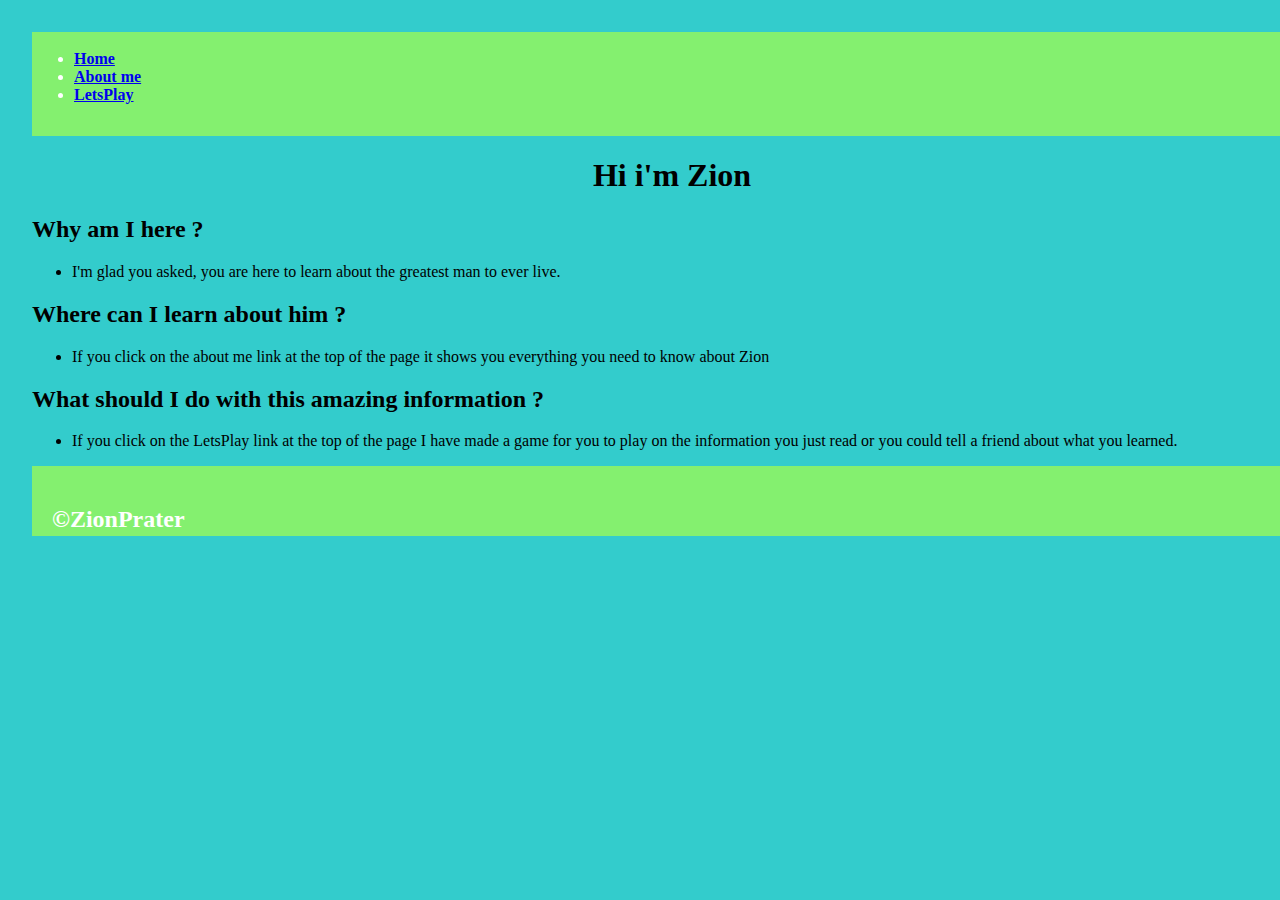
<file: index.html>
<!DOCTYPE html>
<html>
    <head>
        <title>About me lab 01</title>
        <link rel="stylesheet"href="style.css"/>
        <div class="header">
            <section>
              <header>
                    <nav>
                         <ul>
            <div class="Home">               
                <li><a href ="index.html">Home</a></li>
            </div>
            <div class="AboutMe">               
                <li><a href ="Aboutme.html">About me</a></li>
            </div>
            <div class="letsPlay">               
                <li><a href ="letsplay.html">LetsPlay</a></li>
            </div>             
                         </ul>
                    </nav>
              </header>
            </section>
            </div>
            <style>
                h1{
       text-align: center;
     }
            </style>
            
            <h1>
                Hi i'm Zion
            </h1>
      <body>
          <h2>Why am I here ?</h2>
          <ul>
              <li>
                  <p>
                      I'm glad you asked, you are here to learn about the greatest man to ever live.
                  </p>
              </li>
          </ul>
        <h2>Where can I learn about him ?</h2>
        <ul>
            <li>
                <p>
                    If you click on the about me link at the top of the page it shows you everything you need to know about Zion
                </p>
            </li>
        </ul>
          <h2>What should I do with this amazing information ?</h2>
          <ul>
              <li>
                <p>
                    If you click on the LetsPlay link at the top of the page I have made a game for you to play on the information you just read or you could tell a friend about what you learned.
                </p>
              </li>
          </ul>
          <footer>
            <h2>
              &copy;ZionPrater
            </h2>
          </footer>
        </body>
    </head>













































    <script src='index.js'>
    </script>
</html>
</file>
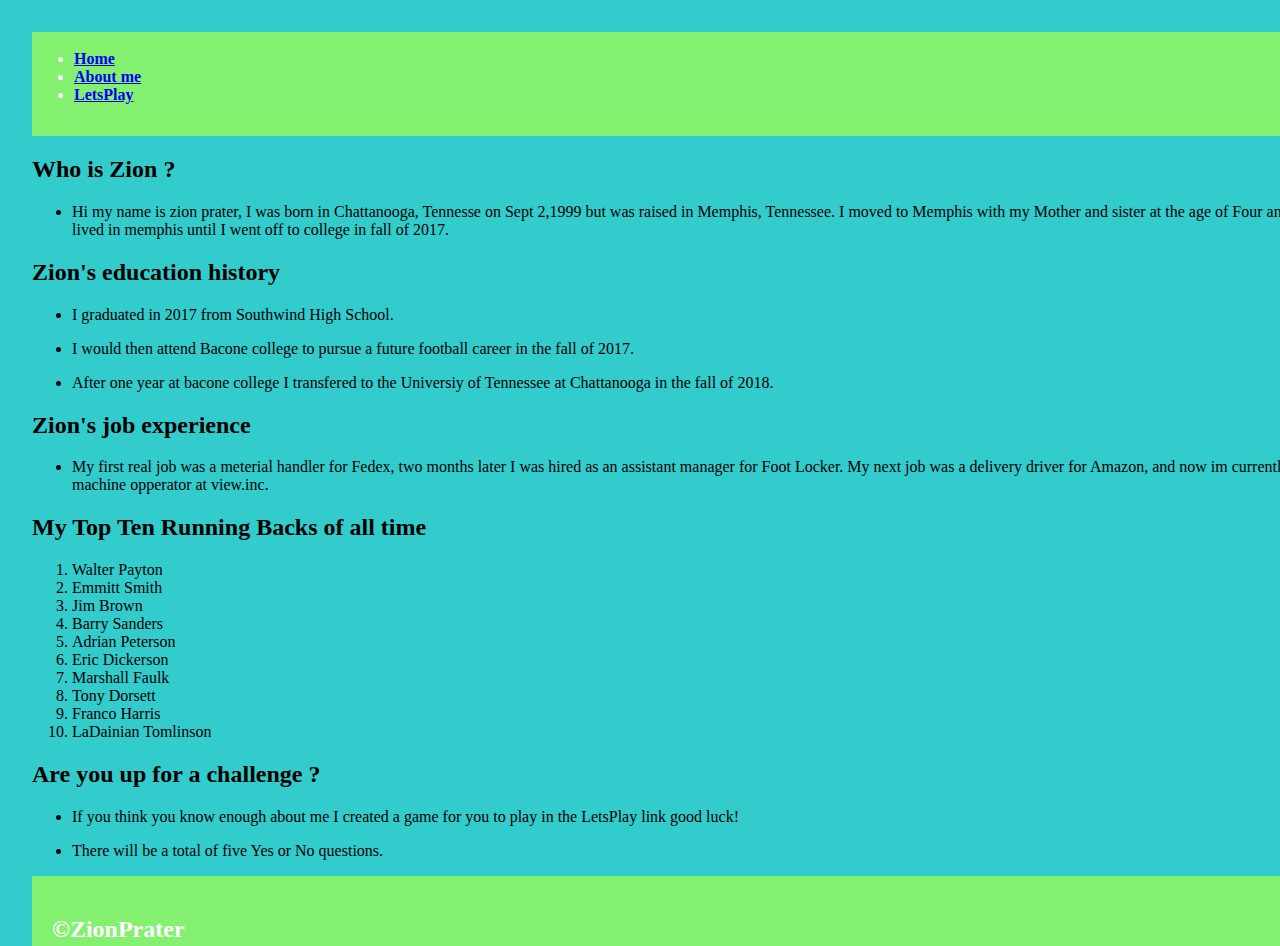
<file: Aboutme.html>
<!DOCTYPE html>
<html>
    <head>
        <title>About me lab 01</title>
        <link rel="stylesheet"href="style.css"/>
        <div class="header">
            <section>
              <header>
                    <nav>
                         <ul>
            <div class="Home">               
                <li><a href ="index.html">Home</a></li>
            </div>
            <div class="">               
                <li><a href ="Aboutme.html">About me</a></li>
            </div>
            <div class="letsPlay">               
                <li><a href ="letsplay.html">LetsPlay</a></li>
            </div>             
                         </ul>
                    </nav>
              </header>
            </section>
            </div>
      <body>
           <section>
               <h2>Who is Zion ?</h2>
               <ul>
                   <li>
                       <p>
                        Hi my name is zion prater, I was born in Chattanooga, Tennesse on Sept 2,1999 but was raised in Memphis,
                        Tennessee. I moved to Memphis with my Mother and sister at the age of Four and I lived in memphis until I went off to
                        college in fall of 2017.
                       </p>
                   </li>
               </ul>
               <h2>Zion's education history</h2>
               <ul>
                   <li>
                       <P>
                           I graduated in 2017 from Southwind High School.
                       </P>
                   </li>
                   <li>
                    <P>
                        I would then attend Bacone college to pursue a future football career in the fall of 2017.
                    </P>
                </li>
                <li>
                    <P>
                        After one year at bacone college I transfered to the Universiy of Tennessee at Chattanooga in the fall of 2018.
                    </P>
                </li>
                
               </ul>
               <h2>Zion's job experience</h2>
               <ul>
                   <li>
                       <p>
                          My first real job was a meterial handler for Fedex, two months later I was hired as an assistant manager for Foot Locker. My next job was a delivery driver for Amazon, and now im currently a machine opperator at view.inc.
                       </p>
                   </li>
               </ul>
               <h2>My Top Ten Running Backs of all time</h2>
               <ol>
                   <li>
                       Walter Payton
                   </li>
                   <li>
                       Emmitt Smith
                   </li>
                   <li>
                       Jim Brown
                   </li>
                   <li>
                       Barry Sanders
                   </li>
                   <li>
                       Adrian Peterson
                   </li>
                   <li>
                       Eric Dickerson
                   </li>
                   <li>
                       Marshall Faulk
                   </li>
                   <li>
                       Tony Dorsett
                   </li>
                   <li>
                       Franco Harris
                   </li>
                   <li>
                    LaDainian Tomlinson
                   </li>
               </ol>
               <h2>Are you up for a challenge ?</h2>
               <ul>
                   <li>
                       <p>
                           If you think you know enough about me I created a game for you to play in the LetsPlay link good luck!
                       </p>
                   </li>
                   <li>
                    <P>
                        There will be a total of five Yes or No questions.
                    </P>
                </li>
               </ul>
           </section>

          
           <footer>
            <h2>
              &copy;ZionPrater
            </h2>
          </footer>
        </body>
    </head>














































</html>
</file>
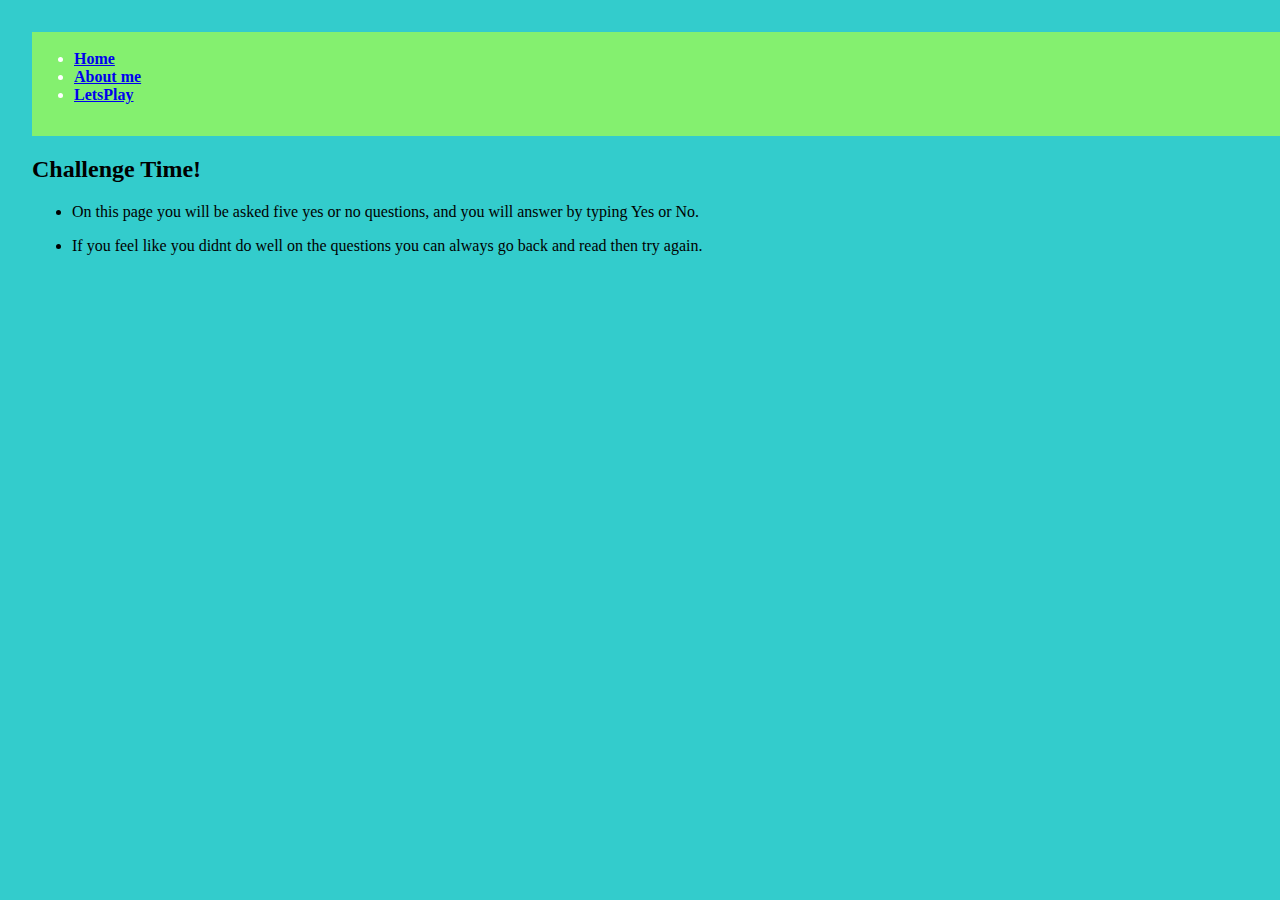
<file: letsplay.html>
<!DOCTYPE html>
<html>
    <head>
        <title>About me lab 01</title>
        <link rel="stylesheet"href="style.css"/>
        <div class="header">
            <section>
              <header>
                    <nav>
                         <ul>
            <div class="Home">               
                <li><a href ="index.html">Home</a></li>
            </div>
            <div class="">               
                <li><a href ="Aboutme.html">About me</a></li>
            </div>
            <div class="letsPlay">               
                <li><a href ="letsplay.html">LetsPlay</a></li>
            </div>             
                         </ul>
                    </nav>
              </header>
            </section>
            </div>
      <body>
          <section>
              <h2>Challenge Time!</h2>
              <Ul>
                  <li>
                      <p>
                          On this page you will be asked five yes or no questions, and you will answer by typing Yes or No.
                      </p>
                  </li>
                  <li>
                      <p>
                          If you feel like you didnt do well on the questions you can always go back and read then try again.
                      </p>
                  </li>
              </Ul>
          </section>

          
          
        </body>
    </head>













































    <script src='index2.js'>
    </script>
</html>
</file>
<file: style.css>
html, body {
    height: 80%;
    width: 100%;
    margin: 0%;
    padding: 0%;
  
    
      
    }
  
    
  
  header{
    width:100%;
    height: 100px;
    font-weight: bold;
    text-align: left;
    background:#84f06f;
    transition: 0.3s;
    color:#fff;
    padding:2px;
  }
  footer{
    width:100%;
    height: 30px;
    font-weight: bold;
    text-align: left;
    background:#84f06f;
    transition: 0.3s;
    color:#fff;
    padding:20px;
    
  }
  .Home{ text-align: left;}
  .AboutMe{ text-align: left;}
  .LetsPlay{ text-align: left;}
 
  
  body {
    background: #33CCCC; /* Fallback */
    animation: color 9s infinite linear;
    padding: 2em;
  }
</file>
